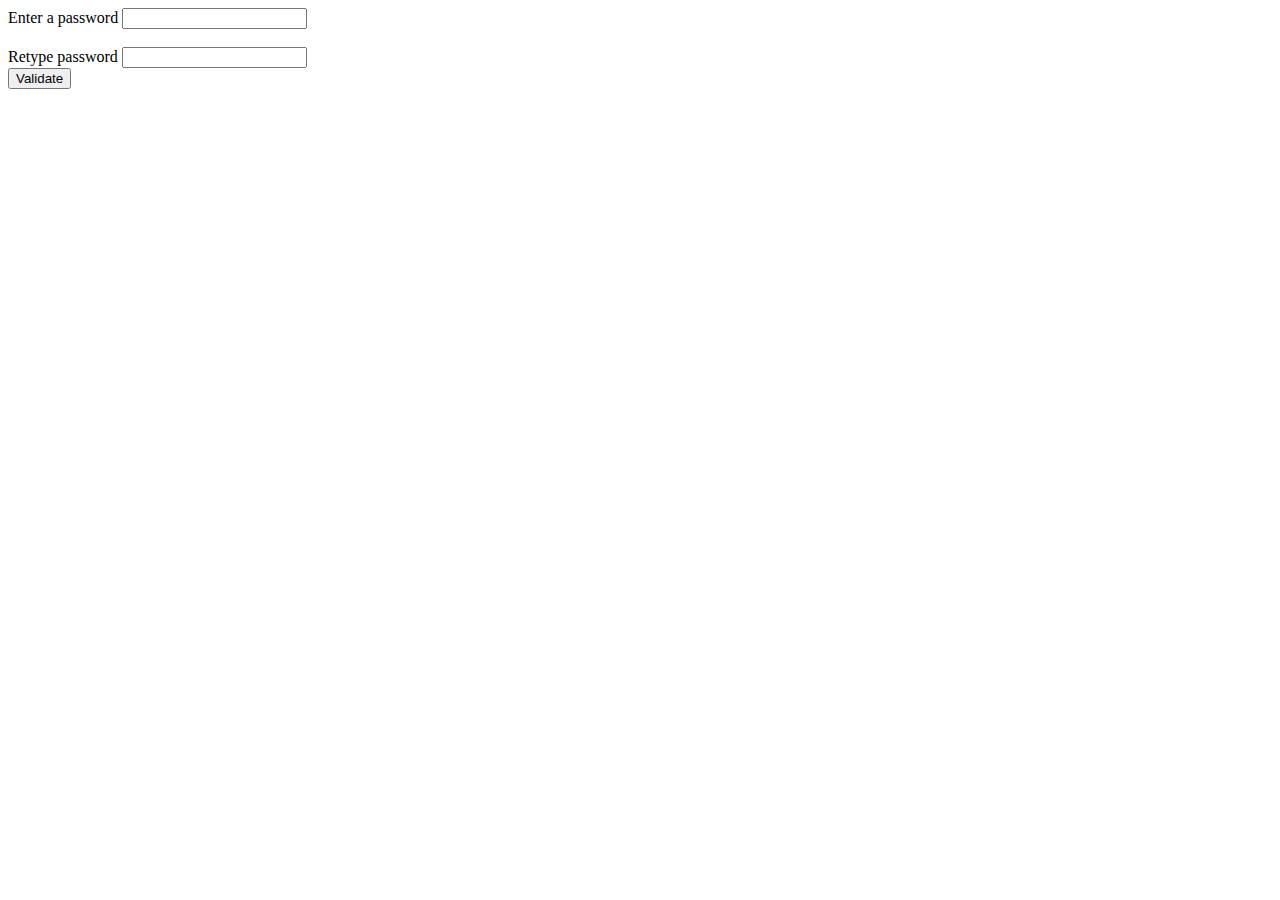
<file: validator.html>
<html>
    <head>
        <title> Password Validator </title>
    </head>

    <body>

        Enter a password <input type="text" name="password1" id="password1"><br>
        <br>
        Retype password <input type="text" name="password2" id="password2"><br>
        <button onclick="myFunction()">Validate</button>
        <br> 

        <script>
            function myFunction()
            {
                var pw1 = (document.getElementById('password1').value);
                var pw2 = (document.getElementById('password2').value);
                
                if(pw1 != pw2)
                {
                    alert("the passwords entered don't match");
                }
                else if(pw1.length < 8)
                {
                    alert("the passwords are not at least 8 characters long");
                }
            }

        </script>
    </body>
</html>
</file>
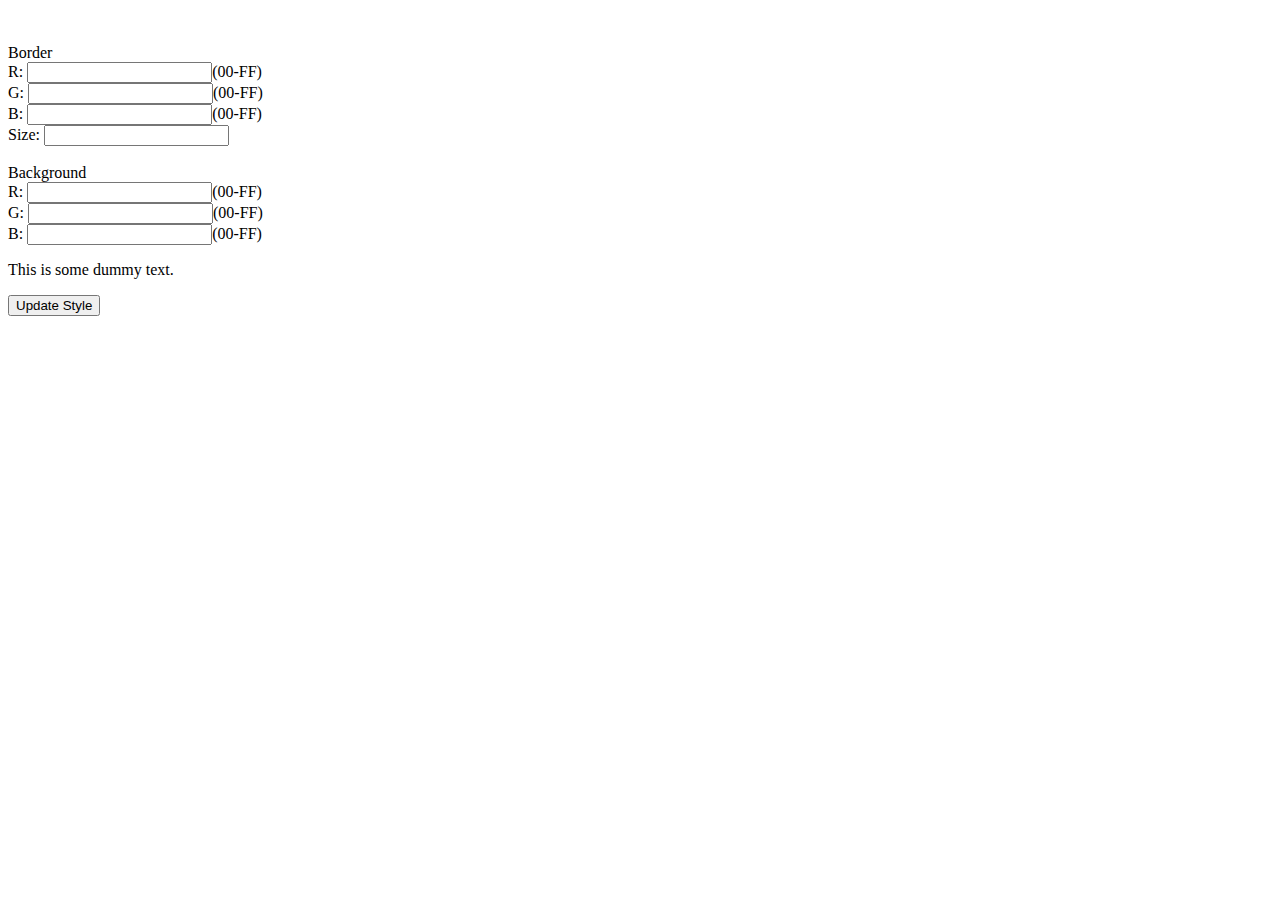
<file: CSSManipulation/cssmanip.html>
<!DOCTYPE html>
<html>
    <head>
        <title> CSS Manipulation </title>
        <link rel="stylesheet" type="text/css" href="myStyle.css">
    </head>
    <body>

        <br>
        <br>
                
        Border
        <br>
        R: <input type="text" name="red" id="bdred">(00-FF)<br>
        G: <input type="text" name="blue" id="bdblue">(00-FF)<br>
        B: <input type="text" name="green" id="bdgreen">(00-FF)<br>
        Size: <input type="text" name="bdsize" id="bdsize"><br>
        <br>
        Background
        <br>
        R: <input type="text" name="bgred" id="bgred">(00-FF)<br>
        G: <input type="text" name="bgblue" id="bgblue">(00-FF)<br>
        B: <input type="text" name="bggreen" id="bggreen">(00-FF)<br>
       
        <p id="myP" border="thick solid #0000FF">This is some dummy text.</p>

        <button onclick="myFunction()">Update Style</button>

        <br> 

        <script>
            function myFunction()
            {
                var rgbBorder = document.getElementById("bdred").value;
                rgbBorder += document.getElementById("bdblue").value;
                rgbBorder += document.getElementById("bdgreen").value;

                var bdSize = document.getElementById("bdsize").value;

                document.getElementById("myP").style.border = "solid #" + rgbBorder;                
                document.getElementById("myP").style.borderWidth = bdSize + "px";

                var rgbBackground = document.getElementById("bgred").value;
                rgbBackground += document.getElementById("bgblue").value;
                rgbBackground += document.getElementById("bggreen").value;
                 
                document.getElementById("myP").style.background = "#" + rgbBackground;                

                
            }

        </script>

    </body>
</html>
</file>
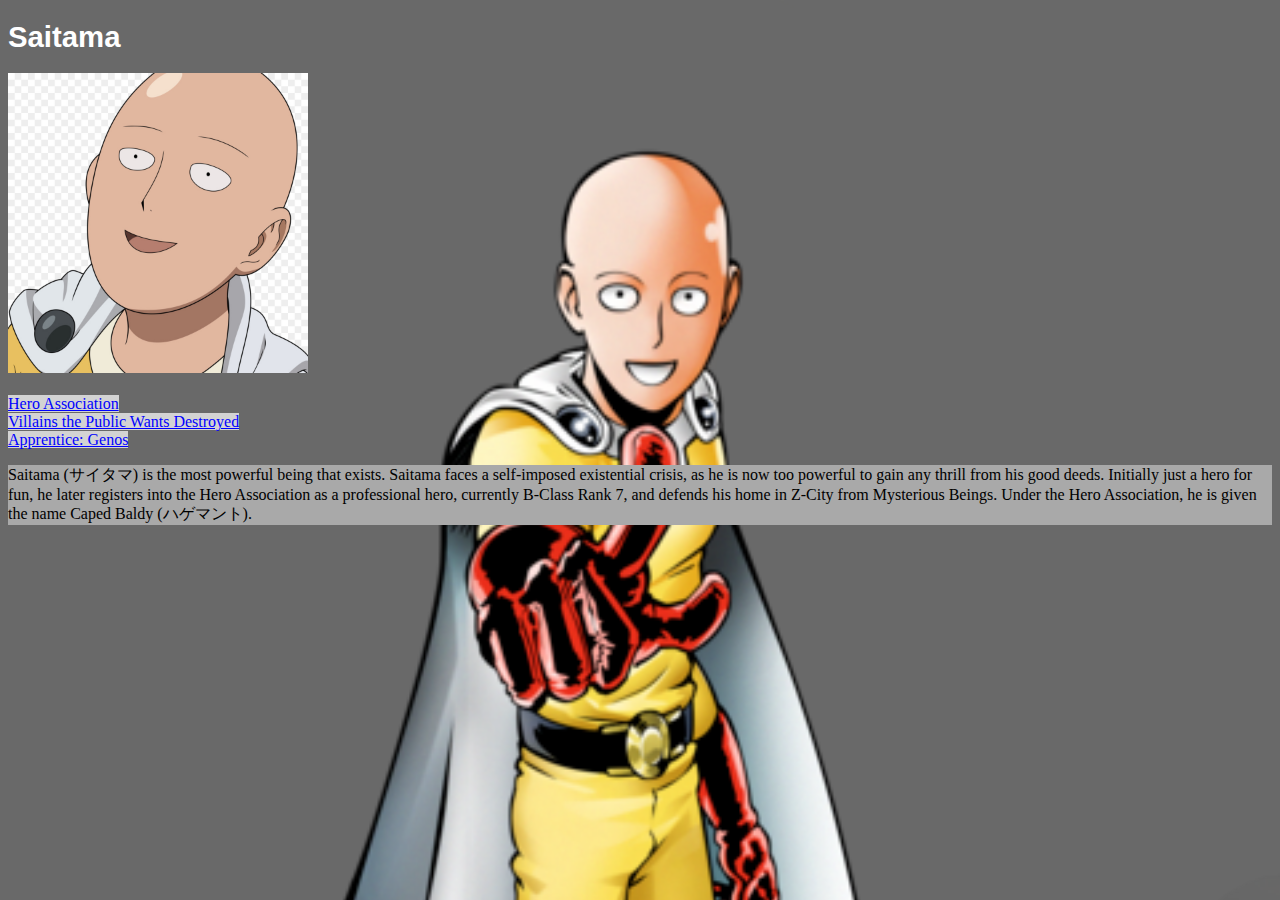
<file: Profile/profile.html>
<!DOCTYPE html>
<html>
    <head>
        <link rel="stylesheet" type="text/css" href="myStyle.css">
    </head>
    <body>
        <h1>Saitama</h1>

        <img id="myImg" src="saitama.jpg" height="300" width="300">
        <br>
        <br>
        
        <a href="http://onepunchman.wikia.com/wiki/Heroes/Hero_Association">Hero Association</a>
        <br>
        <a class="villain" href="http://onepunchman.wikia.com/wiki/Villains">Villains the Public Wants Destroyed</a>
        <br>
        <a href="http://onepunchman.wikia.com/wiki/Genos">Apprentice: Genos</a>
        <p>Saitama (サイタマ) is the most powerful being that exists. Saitama faces a self-imposed existential crisis, as he is now too powerful to gain any thrill from his good deeds.

            Initially just a hero for fun, he later registers into the Hero Association as a professional hero, currently B-Class Rank 7, and defends his home in Z-City from Mysterious Beings. Under the Hero Association, he is given the name Caped Baldy (ハゲマント).</p>

<iframe width="560" height="315" src="https://www.youtube.com/embed/atxYe-nOa9w" frameborder="0" allow="autoplay; encrypted-media" allowfullscreen></iframe>

    </body>
</html>
</file>
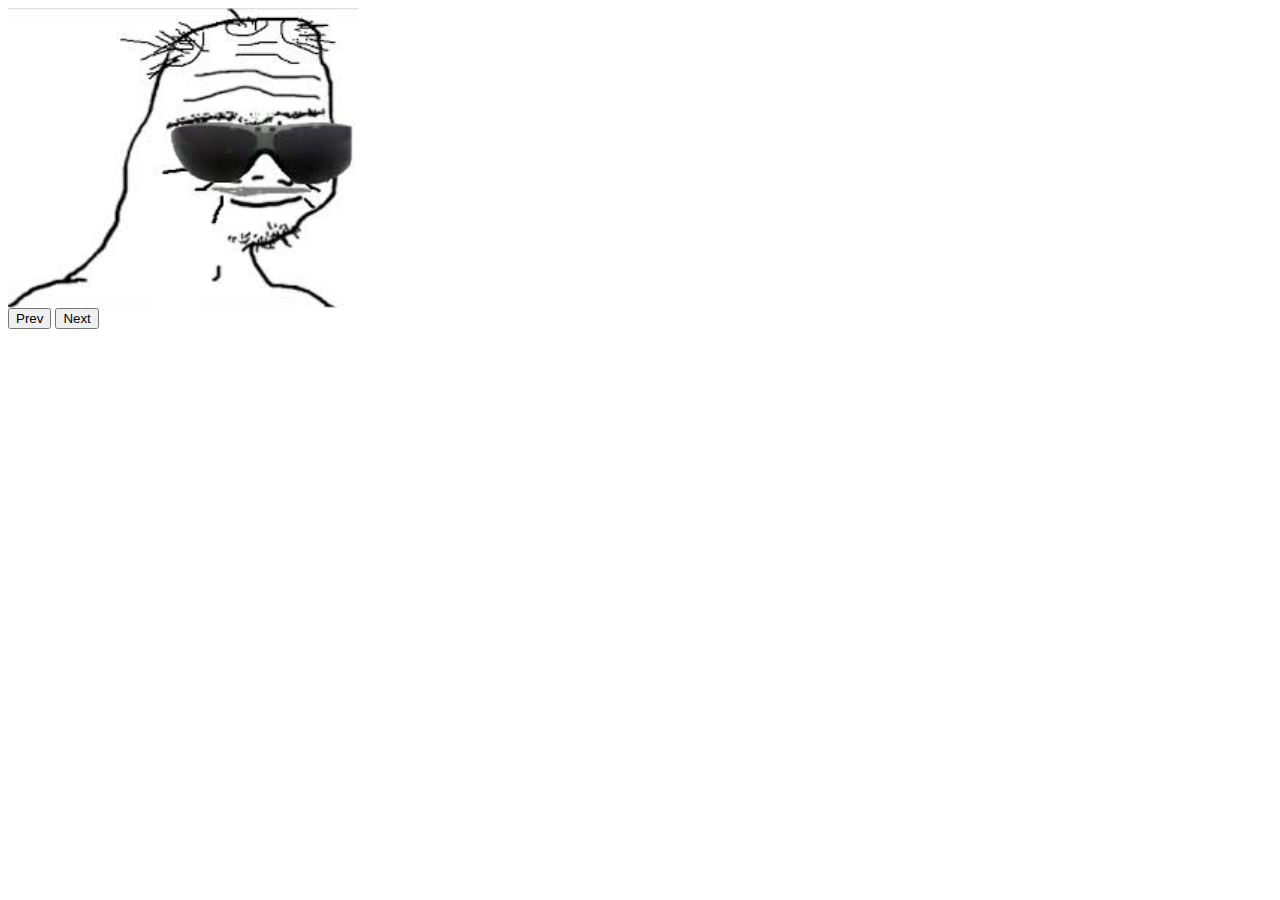
<file: SlideShow/slideshow.html>
<html>
    <head>
        <title> Password Validator </title>
    </head>

    <body>
        <img id="myImg" src="boomer0.jpg" height="300" width="350">
        <br>
        <button onclick="prev()">Prev</button>
        <button onclick="next()">Next</button>
        <br> 

        <script>
            var imgs = ["boomer0.jpg", "boomer1.jpg", "boomer2.png", "boomer3.jpg", "boomer4.png"];

            var currImg = 0;

            function next()
            {
                if(currImg < 4)
                {
                    ++currImg;
                }
                else
                {
                    currImg = 0;
                }
                
                document.getElementById("myImg").src = imgs[currImg];
                document.getElementById("myImg").height = 300;
                document.getElementById("myImg").width = 350;
            }

            function prev()
            {
                if(currImg > 0)
                {
                    --currImg;
                }
                else
                {
                    currImg = 4;
                }
                
                document.getElementById("myImg").src = imgs[currImg]; 
                document.getElementById("myImg").height = 300;
                document.getElementById("myImg").width = 350;
            }

        </script>
    </body>
</html>
</file>
<file: CSSManipulation/myStyle.css>
body
{
    background-size: 100%;
    background-repeat: no-repeat;
    background-attachment: fixed;
}
</file>
<file: Profile/myStyle.css>
a:link {
    color: blue; 
    background-color: lightgray; 
}

a.villain:hover
{
    background-color: red;
    color: blue
}

h1
{
    color: white;
    font-family: arial;
    font-size: 22pt;
}

body
{
    background-color: dimgray;
    background-image: url(background.png);
    background-size: 100%;
    background-repeat: no-repeat;
    background-attachment: fixed;
}

P
{background-color: darkgray;}
</file>
